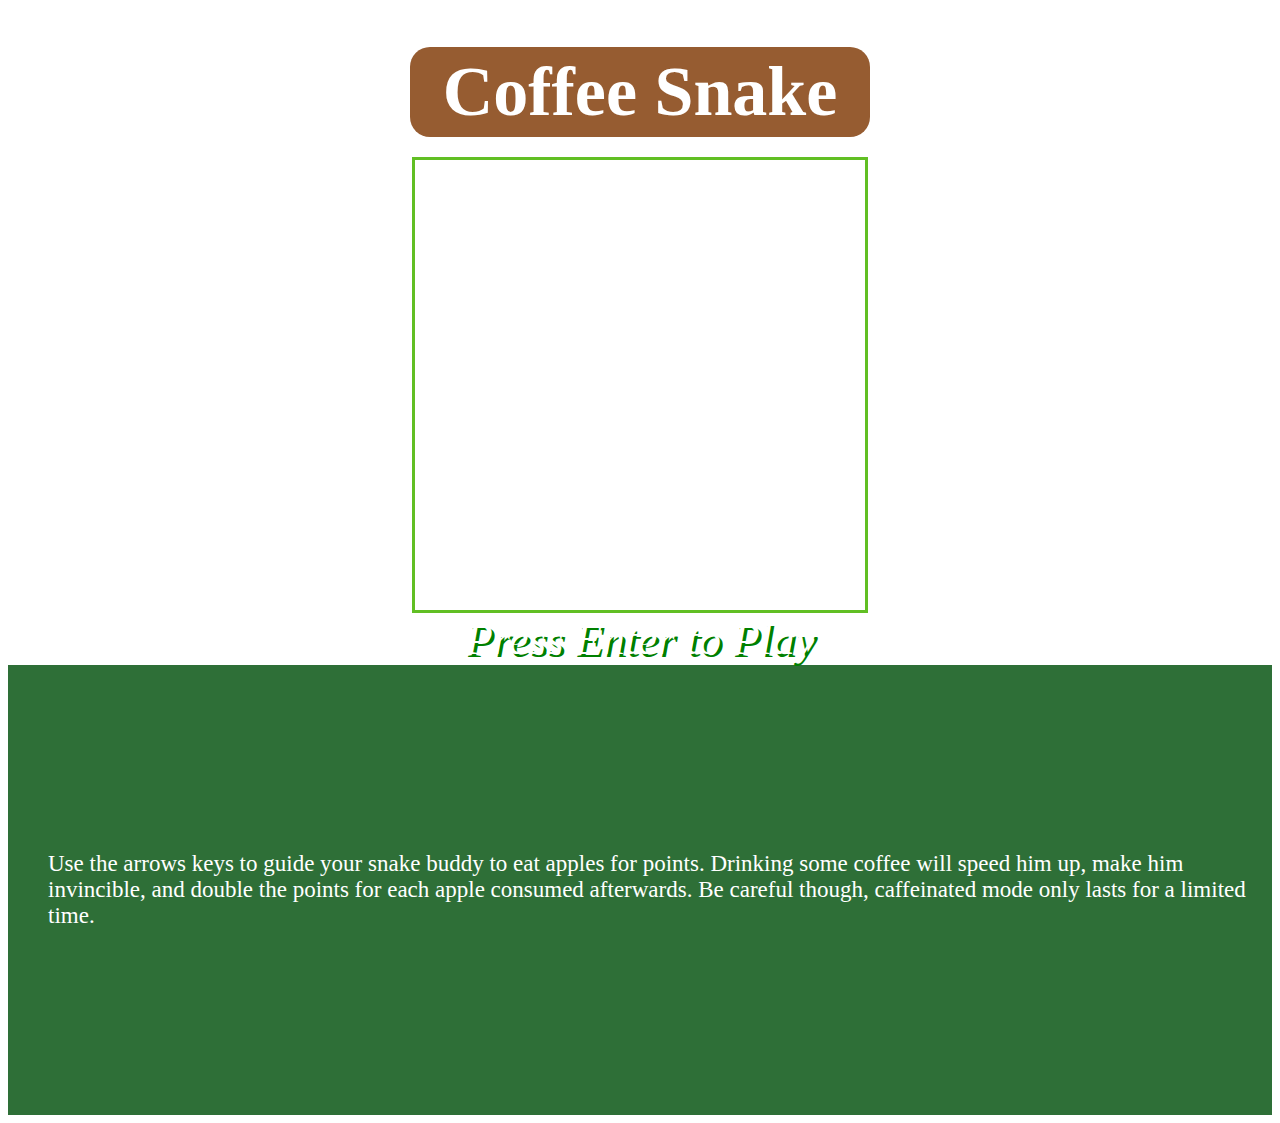
<file: index.html>
<!DOCTYPE html>
<html>
  <head>
    <meta charset="utf-8">
    <title>Coffee Snake</title>
    <link rel="stylesheet" type="text/css" href="css/coffee_snake.css"
  </head>

  <body>
    <h1 class="title-name">Coffee Snake</h1>
    <div id="game"></div>
    <div class="enter-play"> Press Enter to Play </div>
    <div class="score-container">
      <div class="score">Score: <div class="score-number"></div></div>
    </div>
    <div class="game-over"> Game Over! Hit Enter to Restart!</div>
    <div class="instructions">Use the arrows keys to guide your snake
      buddy to eat apples for points. Drinking some coffee will speed
      him up, make him invincible, and double the points for each apple
      consumed afterwards. Be careful though, caffeinated mode only lasts
      for a limited time.
    </div>
    <script src="js/jquery-1.9.1.js"></script>
    <script src="js/coffee_snake.js"></script>
    <script>
      $(function () {
        new SG.Game($('#game'));
      });
    </script>

  </body>
</html>
</file>
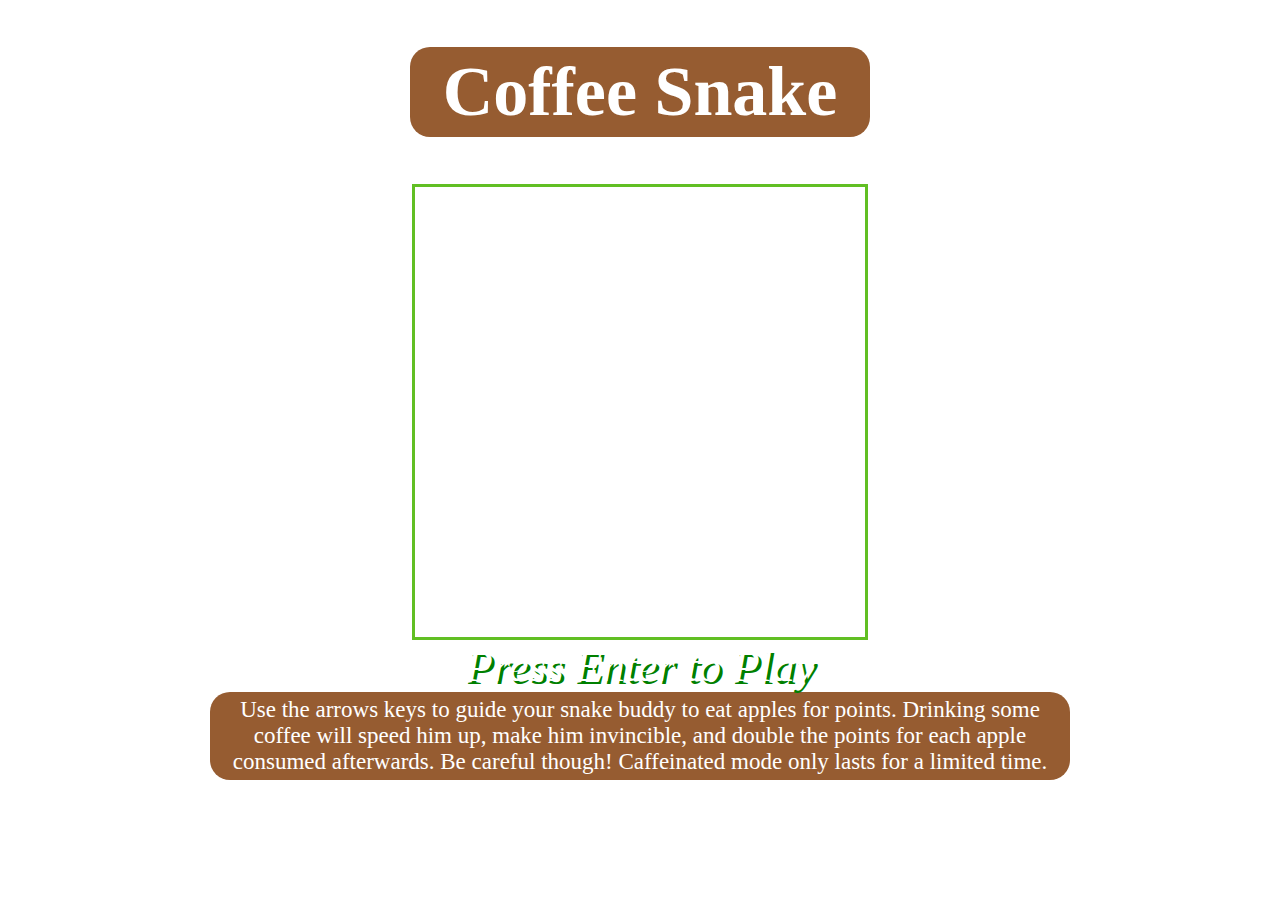
<file: html/snake.html>
<!DOCTYPE html>
<html>
  <head>
    <meta charset="utf-8">
    <title>SnakeMaster!</title>
    <link rel="stylesheet" type="text/css" href="../css/snake.css"
  </head>

  <body>
    <h1 class="title-name">Coffee Snake</h1>


    <div id="game"></div>
    <div class="enter-play"> Press Enter to Play </div>
    <div class="score-container">
      <div class="score">Score: <div class="score-number"></div></div>
    </div>
    <div class="game-over"> Game Over! Hit Enter to Restart!</div>


    <div class="instructions">Use the arrows keys to guide your snake
      buddy to eat apples for points. Drinking some coffee will speed
      him up, make him invincible, and double the points for each apple
      consumed afterwards. Be careful though! Caffeinated mode only lasts
      for a limited time.
    </div>

    <script src="../js/jquery-1.9.1.js"></script>
    <script src="../js/test.js"></script>
    <script>
      $(function () {
        new SG.Game($('#game'));
      });
    </script>

  </body>
</html>
</file>
<file: css/coffee_snake.css>
body {
  background-image: url("http://res.cloudinary.com/akantoword/image/upload/v1475836060/6801306-lovely-coffee-shop-wallpaper_fzvops.jpg");
  font-family: "Arial";
  color: white;
}

.title-name {
  text-align: center;
  color: white;
  margin-left: auto;
  margin-right: auto;
  width: 450px;
  font-size: 70px;
  background-color: #965C31;
  border-radius: 20px;
  font-family: "Baskerville";
  padding: 5px;
  margin-bottom: 20px;
}

span {
  height: 450px;
}

.instructions {
  background-color: rgba(15, 90, 25, 0.87);
  color: white;
  margin-left: auto;
  margin-right: auto;
  height: 450px;
  font-size: 23px;
  font-family: "Baskerville";
  padding: 0px 20px 0px 40px;
  display: table-cell;
  vertical-align: middle;

}

#game {
  position: relative;
  height: 450px;
  width: 450px;
  border: solid rgba(97, 191, 35, 1);
  margin: auto;
}

pre {
  height: 450px;
  padding: 0px;
  margin: 0px;
}

.cell {
  float: left;
  width: 24px;
  height: 24px;
  margin: 0px;
  border: solid rgba(97, 191, 35, 1);
  background-color: white;
}

.apple {
  float: left;
  width: 24px;
  height: 24px;
  border: solid rgba(97, 191, 35, 1);
  margin: 0px;
  content: url("http://img3.wikia.nocookie.net/__cb20120817164648/adventuretimewithfinnandjake/images/7/7d/Apple.png");
  background-color: white;
}

.coffee {
  float: left;
  width: 24px;
  height: 24px;
  border: solid rgba(97, 191, 35, 1);
  margin: auto;
  background-color: white;
  content: url("http://www.clker.com/cliparts/d/4/d/9/1237562201214390563pitr_Coffee_cup_icon.svg.hi.png");
}

.snakeHeadN {
  float: left;
  width: 24px;
  height: 24px;
  border: solid rgba(97, 191, 35, 1);
  margin: auto;

  transform: rotate(90deg);
  content: url("https://encrypted-tbn2.gstatic.com/images?q=tbn:ANd9GcTOYqZ5CEireovG-fgRj1KlvU8UdnZlPEyt1JMohAqPp2axrtv65w");
}

.snakeHeadW {
  float: left;
  width: 24px;
  height: 24px;
  border: solid rgba(97, 191, 35, 1);
  margin: auto;
  content: url("https://encrypted-tbn2.gstatic.com/images?q=tbn:ANd9GcTOYqZ5CEireovG-fgRj1KlvU8UdnZlPEyt1JMohAqPp2axrtv65w");
}

.snakeHeadS {
  float: left;
  width: 24px;
  height: 24px;
  border: solid rgba(97, 191, 35, 1);
  margin: auto;
  transform: rotate(270deg);
  content: url("https://encrypted-tbn2.gstatic.com/images?q=tbn:ANd9GcTOYqZ5CEireovG-fgRj1KlvU8UdnZlPEyt1JMohAqPp2axrtv65w");
}

.snakeHeadE {
  float: left;
  width: 24px;
  height: 24px;
  border: solid rgba(97, 191, 35, 1);
  margin: auto;
  transform: scaleX(-1);
  content: url("https://encrypted-tbn2.gstatic.com/images?q=tbn:ANd9GcTOYqZ5CEireovG-fgRj1KlvU8UdnZlPEyt1JMohAqPp2axrtv65w");
}

.snake {
  float: left;
  width: 24px;
  height: 24px;
  border: solid rgb(33, 138, 19);
  margin: auto;
  content: url("http://freedesignfile.com/upload/2012/12/snake_skin_05.jpg");
}

.caffeinatedSnake {
  float: left;
  width: 24px;
  height: 24px;
  border: solid rgb(33, 138, 19);
  margin: auto;
  content: url("https://encrypted-tbn2.gstatic.com/images?q=tbn:ANd9GcQp3YaWxmxU9epme4cPGoFrtsG_Yu9yMCOdDPZlZmnC2EGSFUxB");
}

.enter-play {
  margin: auto;
  width: 400px;
  text-align: center;
  font-style: italic;
  font-family: "Impact";
  font-size: 45px;
  color: white;
  text-shadow: 3px 3px green;
}

.game-over {
  display: none;
}

.game-over-visible {
  display: block;
  margin: auto;
  width: 800px;
  text-align: center;
  font-style: italic;
  font-family: "Impact";
  font-size: 45px;
  color: white;
  text-shadow: 4px 4px green;
}

.score-container {
  display: none;
  text-align: center;
  margin: auto;
  width: 450px;
  color: white;
  font-family: "Impact";
  text-shadow: 7px 7px green;
  font-size: 60px;
}

.score {
  color: white;
  text-align: center;
}

.score-number {
  display: inline-block;
}

.score-visible {
  display: inline;
  text-align: center;
  margin: auto;
  width: 450px;
  color: white;
  font-family: "Impact";
  text-shadow: 7px 7px brown;
  font-size: 60px;
}
</file>
<file: css/snake.css>
body {
  background-image: url("http://7-themes.com/data_images/out/10/6801306-lovely-coffee-shop-wallpaper.jpg");
  font-family: "Arial";
  color: white;
}

.title-name {
  text-align: center;
  color: white;
  margin-left: auto;
  margin-right: auto;
  width: 450px;
  font-size: 70px;
  background-color: #965C31;
  border-radius: 20px;
  font-family: "Baskerville";
  padding: 5px;
}

.instructions {
  text-align: center;
  color: white;
  margin-left: auto;
  margin-right: auto;
  width: 850px;
  font-size: 23px;
  background-color: #965C31;
  border-radius: 20px;
  font-family: "Baskerville";
  padding: 5px;

}

#game {
  height: 450px;
  width: 450px;

  border: solid rgba(97, 191, 35, 1);
  margin: auto;
}

pre {
  height: 450px;
  padding: 0px;
  margin: 0px;
}

.cell {
  float: left;
  width: 24px;
  height: 24px;
  margin: 0px;
  border: solid rgba(97, 191, 35, 1);
  background-color: white;

}


.apple {
  float: left;
  width: 24px;
  height: 24px;
  border: solid rgba(97, 191, 35, 1);
  margin: 0px;
  content: url("http://img3.wikia.nocookie.net/__cb20120817164648/adventuretimewithfinnandjake/images/7/7d/Apple.png");
  background-color: white;

}

.coffee {
  float: left;
  width: 24px;
  height: 24px;
  border: solid rgba(97, 191, 35, 1);
  margin: auto;
  background-color: white;
  content: url("http://www.clker.com/cliparts/d/4/d/9/1237562201214390563pitr_Coffee_cup_icon.svg.hi.png");

}

.snakeHeadN {
  float: left;
  width: 24px;
  height: 24px;
  border: solid rgba(97, 191, 35, 1);
  margin: auto;

  transform: rotate(90deg);
  content: url("https://encrypted-tbn2.gstatic.com/images?q=tbn:ANd9GcTOYqZ5CEireovG-fgRj1KlvU8UdnZlPEyt1JMohAqPp2axrtv65w");
}

.snakeHeadW {
  float: left;
  width: 24px;
  height: 24px;
  border: solid rgba(97, 191, 35, 1);
  margin: auto;


  content: url("https://encrypted-tbn2.gstatic.com/images?q=tbn:ANd9GcTOYqZ5CEireovG-fgRj1KlvU8UdnZlPEyt1JMohAqPp2axrtv65w");
}

.snakeHeadS {
  float: left;
  width: 24px;
  height: 24px;
  border: solid rgba(97, 191, 35, 1);
  margin: auto;

  transform: rotate(270deg);
  content: url("https://encrypted-tbn2.gstatic.com/images?q=tbn:ANd9GcTOYqZ5CEireovG-fgRj1KlvU8UdnZlPEyt1JMohAqPp2axrtv65w");
}

.snakeHeadE {
  float: left;
  width: 24px;
  height: 24px;
  border: solid rgba(97, 191, 35, 1);
  margin: auto;

  transform: scaleX(-1);
  content: url("https://encrypted-tbn2.gstatic.com/images?q=tbn:ANd9GcTOYqZ5CEireovG-fgRj1KlvU8UdnZlPEyt1JMohAqPp2axrtv65w");
}

.snake {
  float: left;
  width: 24px;
  height: 24px;
  border: solid rgb(33, 138, 19);
  margin: auto;

  content: url("http://freedesignfile.com/upload/2012/12/snake_skin_05.jpg");
}

.caffeinatedSnake {
  float: left;
  width: 24px;
  height: 24px;
  border: solid rgba(0, 0, 0, 0.22);
  margin: auto;

  content: url("https://encrypted-tbn2.gstatic.com/images?q=tbn:ANd9GcQp3YaWxmxU9epme4cPGoFrtsG_Yu9yMCOdDPZlZmnC2EGSFUxB");
}

.enter-play {
  margin: auto;
  width: 400px;
  text-align: center;
  font-style: italic;
  font-family: "Impact";
  font-size: 45px;
  color: white;
  text-shadow: 3px 3px green;


}



.game-over {
  display: none;
}

.game-over-visible {
  display: block;
  margin: auto;
  width: 800px;
  text-align: center;
  font-style: italic;
  font-family: "Impact";
  font-size: 45px;
  color: white;
  text-shadow: 4px 4px green;
}

.score-container {
  display: none;

  text-align: center;
  margin: auto;
  width: 450px;
  color: white;
  font-family: "Impact";
  text-shadow: 7px 7px green;
  font-size: 60px;

}

.score {
  color: white;

  text-align: center;

}

.score-number {

  display: inline-block;


}

.score-visible {
display: inline;

text-align: center;
margin: auto;
width: 450px;
color: white;
font-family: "Impact";
text-shadow: 7px 7px brown;
font-size: 60px;
}
</file>
